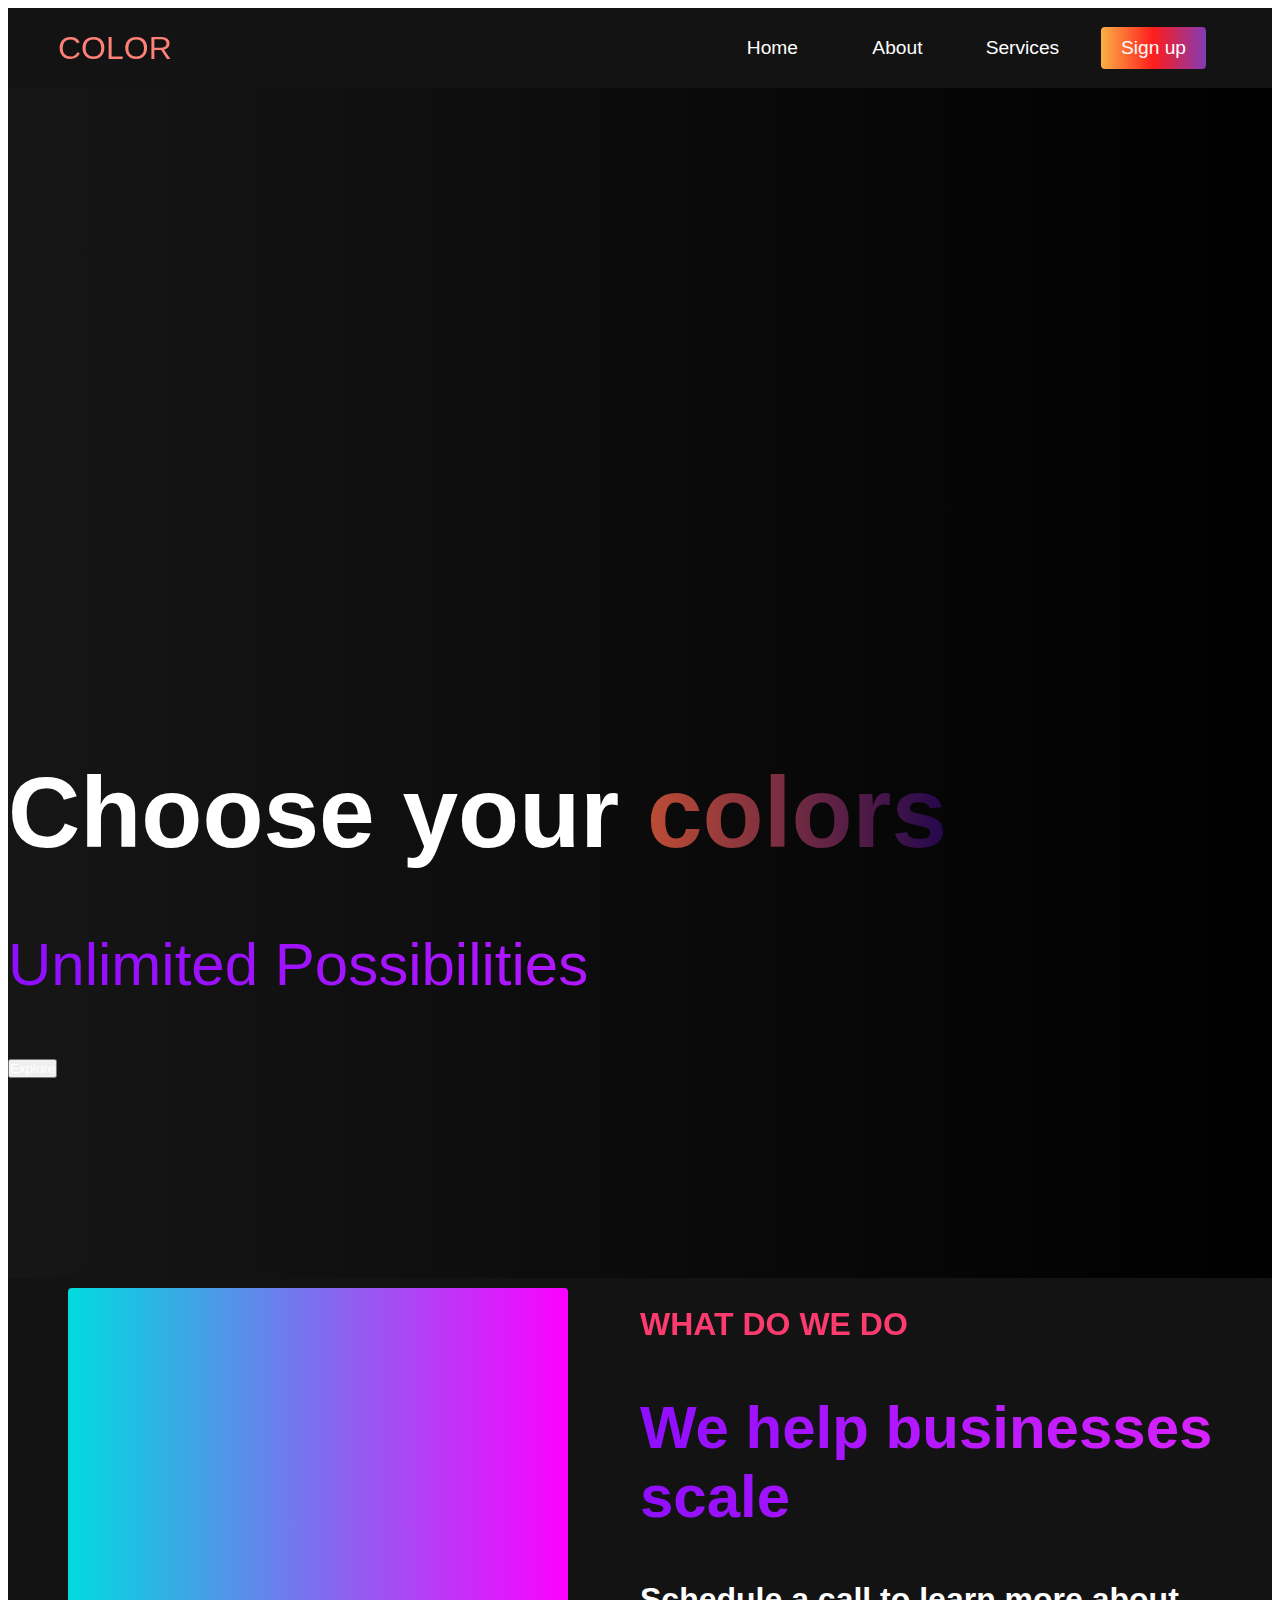
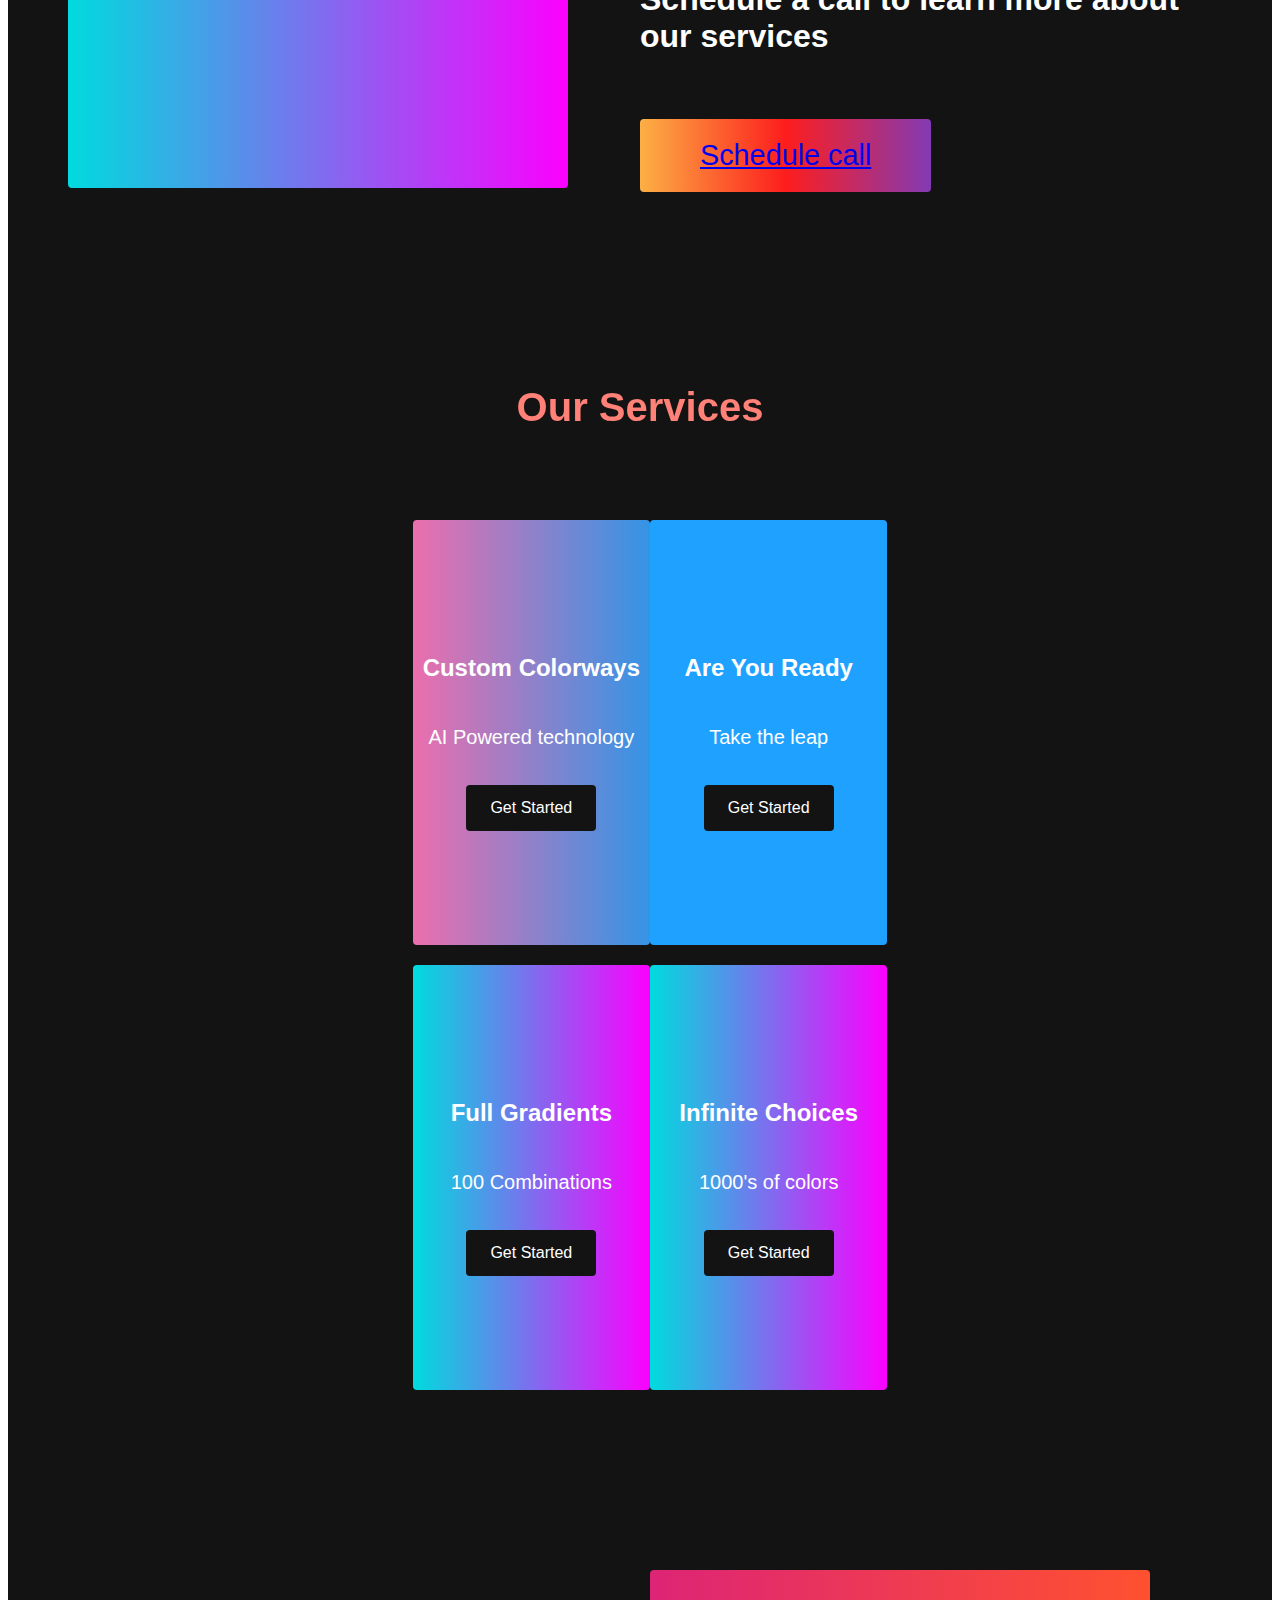
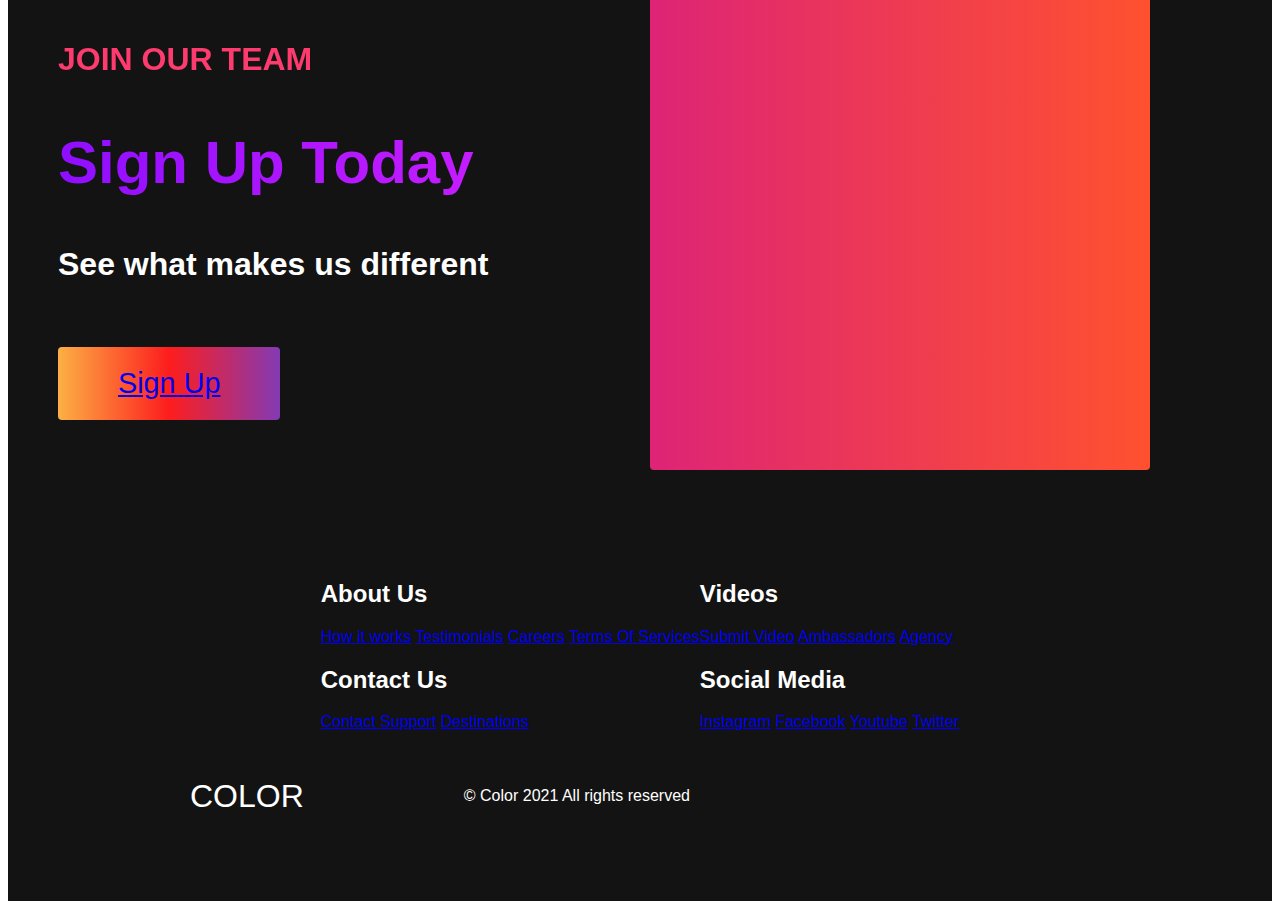
<file: index.html>
<!DOCTYPE html>
<html lang="en">
<head>
    <meta charset="UTF-8">
    <meta http-equiv="X-UA-Compatible" content="IE=edge">
    <meta name="viewport" content="width=device-width, initial-scale=1.0">
    <title>Scroll Website</title>
    <link rel="stylesheet" href="styles.css">
    <link rel="stylesheet" href="https://use.fontawesome.com/releases/v5.15.4/css/all.css" integrity="sha384-DyZ88mC6Up2uqS4h/KRgHuoeGwBcD4Ng9SiP4dIRy0EXTlnuz47vAwmeGwVChigm" crossorigin="anonymous">
</head>
<body>
    <!--Navbar Section-->
    <nav class="navbar">
        <div class="navbar__container">
            <a href="#home" id="navbar__logo"> COLOR</a>
            <div class="navbar__toggle" id="mobile-menu">
                <span class="bar"></span>
                <span class="bar"></span>
                <span class="bar"></span>
            </div>
            <ul class="navbar__menu">
                <li class="navbar__item">
                    <a href="#home" class="navbar__links" id="home-page">Home</a>
                </li>
                <li class="navbar__item">
                    <a href="#about" class="navbar__links" id="about-page">About</a>
                </li>
                <li class="navbar__item">
                    <a href="#services" class="navbar__links" id="services-page">Services</a>
                </li>
                <li class="navbar__btn">
                    <a href="#sign-up" class="button" id="signup">Sign up</a>
                </li>
            </ul>
        </div>

    </nav>
    <!--Hero Section-->
    <div class="hero" id="home"></div>
        <div class="hero" id="home">
            <h1 class="hero__heading">Choose your<span> colors</span></h1>
            <p class="hero__description">Unlimited Possibilities</p>
            <button class="main__btn"><a href="#">Explore</a></button>
        </div>
    </div>
    <!-- About Section -->
    <div class="main" id="about">
        <div class="main__container">
            <div class="main__img--container">
                <div class="main__img--card"><i class="fas fa-layer-group"></i></div>
            </div>
            <div class="main__content">
                <h1>What do we do</h1>
                <h2>We help businesses scale</h2>
                <p>Schedule a call to learn more about our services</p>
                <button class="main_btn"><a href="#">Schedule call</a></button>
            </div>
        </div>
    </div>

    <!-- Services section -->
    <div class="services" id="services">
        <h1>Our Services</h1>
        <div class="services__wrapper">
            <div class="services__card">
                <h2>Custom Colorways</h2>
                <p>AI Powered technology</p>
                <div class="services__btn"><button>Get Started</button></div>
            </div>

            <div class="services__card">
                <h2>Are You Ready</h2>
                <p>Take the leap</p>
                <div class="services__btn"><button>Get Started</button></div>
            </div>

            <div class="services__card">
                <h2>Full Gradients</h2>
                <p>100 Combinations</p>
                <div class="services__btn"><button>Get Started</button></div>
            </div>

            <div class="services__card">
                <h2>Infinite Choices</h2>
                <p>1000's of colors</p>
                <div class="services__btn"><button>Get Started</button></div>
            </div>
        </div>
    </div>

    <!-- Feature section -->
    <div class="main" id="sign-up">
        <div class="main__container">
            <div class="main__content">
                <h1>Join Our Team</h1>
                <h2>Sign Up Today</h2>
                <p>See what makes us different</p>
                <button class="main_btn"><a href="#">Sign Up</a></button>
            </div>
            <div class="main__img--container">
                <div class="main__img--card" id="card-2"><i class="fas fa-users"></i></div>
            </div>
            
        </div>
    </div>

    <!-- Footer section -->
    <div class="footer__container">
        <div class="footer__links">
           <div class="footer__link-wrapper">
               <div class="footer__link--items">
                   <h2>About Us</h2>
                   <a href="/sign-up">How it works</a>
                   <a href="/sign-up">Testimonials</a>
                   <a href="/sign-up">Careers</a>
                   <a href="/sign-up">Terms Of Services</a>
                </div>
                <div class="footer__link--items">
                    <h2>Contact Us</h2>
                    <a href="/sign-up">Contact Support</a>
                    <a href="/sign-up">Destinations</a>
                 </div>
                </div>
                <div class="footer__link-wrapper"> 
                 <div class="footer__link--items">
                    <h2>Videos</h2>
                    <a href="/">Submit Video</a>
                    <a href="/">Ambassadors</a>
                    <a href="/">Agency</a>   
                 </div>
                 <div class="footer__link--items">
                    <h2>Social Media</h2>
                    <a href="/">Instagram</a>
                    <a href="/">Facebook</a>
                    <a href="/">Youtube</a>
                    <a href="/">Twitter</a>
                <!-- </div> -->
                 </div>
           </div> 
        </div>
        <section class="social__media">
            <div class="social__media--wrap">
                <div class="footer__logo">
                    <a href="/" id="footer__logo">COLOR</a>
                </div>
                <p class="website__rights">© Color 2021 All rights reserved</p>
                <div class="social__icons">
                    <a href="/" class="social__icon--link" target="_blank"><i class="fab fa-facebook"></i></a>
                    <a href="/" class="social__icon--link" target="_blank"><i class="fab fa-instagram"></i></a>
                    <a href="/" class="social__icon--link" target="_blank"><i class="fab fa-twitter"></i></a>
                    <a href="/" class="social__icon--link" target="_blank"><i class="fab fa-youtube"></i></a>
                    <a href="/" class="social__icon--link" target="_blank"><i class="fab fa-linkedin"></i></a>
                
                </div>
            </div>
        </section>
    </div>


    <script src="app.js"></script>
</body>
</html>
</file>
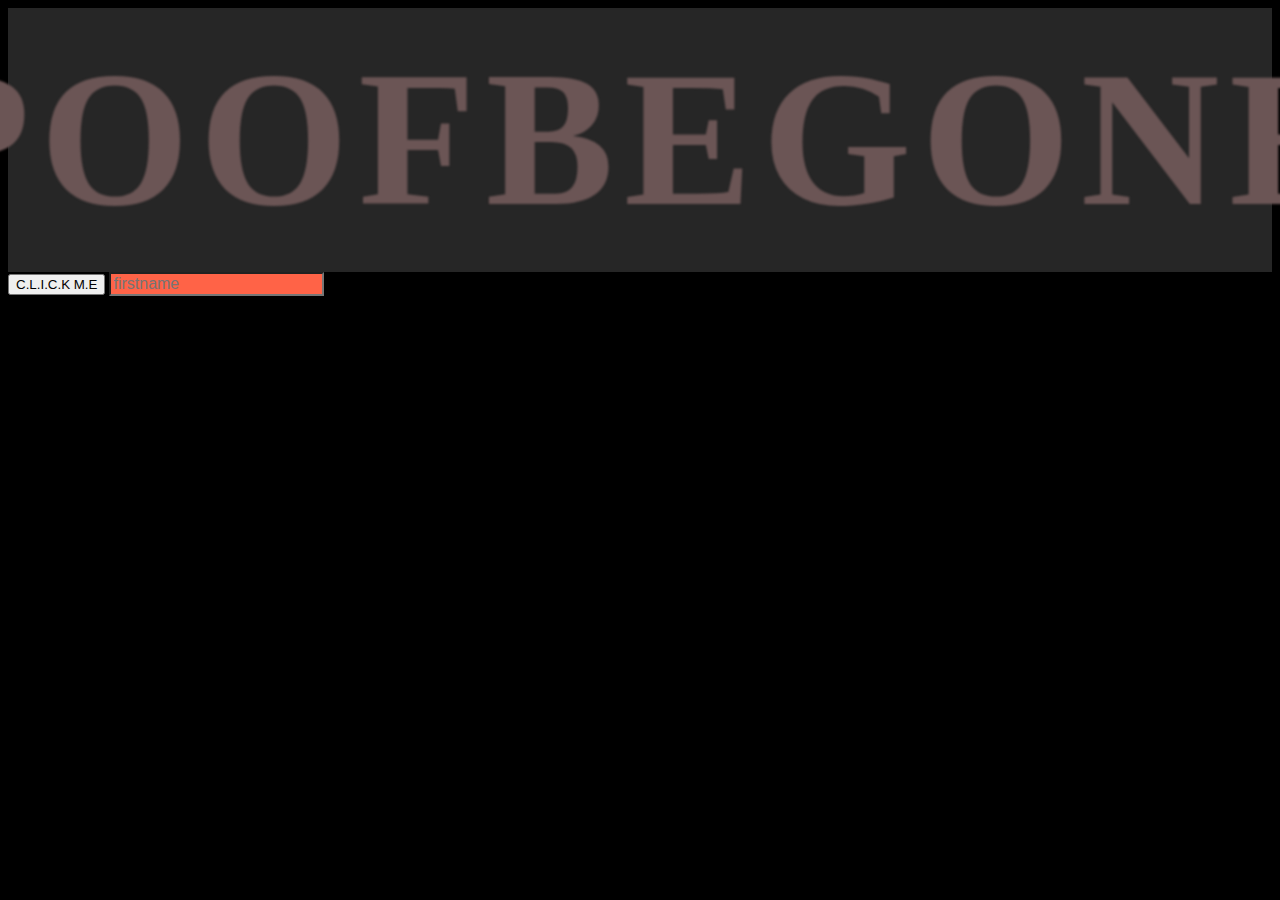
<file: JavaS.html>
<!DOCTYPE html>
<html lang="en">
<head>
    <meta charset="UTF-8">
    <meta http-equiv="X-UA-Compatible" content="IE=edge">
    <meta name="viewport" content="width=device-width, initial-scale=1.0">
    <link rel="stylesheet" href="./JavaS.css">
    <title>Document</title>
</head>
<body>
    <div id="start">
    <h1>       
        <ul>
            <li>!</li>
            <li>E</li>
            <li>N</li>
            <li>O</li>
            <li>G</li>
            <li>E</li>
            <li>B</li>
            <li>F</li>
            <li>O</li>
            <li>O</li>
            <li>P</li>
            <li>!</li>
      </ul>
    </h1>
    </div>

    <div>
        <button>C.L.I.C.K M.E</button>
        <input type="text" placeholder="firstname">
    </div>
    <script src ="JavaS.js">
      // JavaScript goes here
      console.log("Hello World");
    </script>
</body>
</html>
</file>
<file: styles.css>
*{
    box-sizing: border-box;
    /* margin: 0; */
    padding: 0;
    font-family: 'Kumbh Sans', sans-serif;
    scroll-behavior: smooth;
    /* everything moved to corner because of padding and margin */
}

.navbar{
    background: #131313;
    /* height: 80px; */
    display: flex;
    justify-content: center;
    align-items: center;
    font-size: 1.2rem;
    position: sticky;
    top: 0;
    z-index: 999;
}

.navbar__container{
    display: flex;
    justify-content: space-between;
    height: 80px;
    z-index: 1;
    width: 100%;
    max-width: 1300px;
    margin: 0 auto;
    padding: 0 50px;
}

#navbar__logo{
    background-color: #ff8177;
    background-image: linear-gradient(to top #ff0844 0%, #ffb199 100%);
    background-size: 100%;
    -webkit-background-clip: text;
    -moz-background-clip: text;
    -webkit-text-fill-color: transparent;
    -moz-text-fill-color: transparent;
    display: flex;
    align-items: center;
    cursor: pointer;
    text-decoration: none;
    font-size: 2rem;
}

.navbar__menu{
    display: flex;
    align-items: center;
    list-style: none;
}

.navbar__item{
    height: 80px;
}

.navbar__links{
    color: #fff;
    display: flex;
    align-items: center;
    justify-content: center;
    width: 125px;
    text-decoration: none;
    height: 100%;
    transition: all 0.3s ease;
}

.navbar__btn{
    display: flex;
    justify-content: center;
    align-items: center;
    padding: 0 1rem;
    width: 100%;
}

.button{
    display: flex;
    justify-content: center;
    align-items: center;
    text-decoration: none;
    padding: 10px 20px;
    height: 100%;
    width: 100%;
    border: none;
    outline: none;
    border-radius: 4px;
    background: #833ab4;
    background: -webkit-linear-gradient(to right, #fcb045,#fd1d1d,#833ab4);
    background: linear-gradient(to right, #fcb045,#fd1d1d,#833ab4);
    color: white;
    transition: all 0.3s ease;
}

.navbar__links:hover{
    color: #9518fc;
    transition: all 0.3s ease;
}

@media screen and (max-width: 960px){
    .navbar__container{
        display: flex;
        justify-content: space-between;
        height: 80px;
        z-index: 1;
        width: 100%;
        max-width: 1300px;
        padding: 0;
    }

    .navbar__menu{
        display: grid;
        grid-template-columns: auto;
        margin: 0;
        width: 0;
        position: absolute;
        top: -1000px;
        opacity: 1;
        transition: all 0.5s ease;
        z-index: -1;
        
    }

    .navbar__menu.active{
        background: #131313;
        top: 100%;
        opacity: 1;
        transition: all 0.5s ease;
        z-index: 99;
        height: 60vh;
        font-size: 1.6rem;
    }

    .navbar__logo{
        padding-left: 25px;
    }

    .navbar__toggle.bar{
        width: 25px;
        height: 3px;
        margin: 5px auto;
        transition: all 0.3s ease-in-out;
        background: white;
    }

    .navbar__item{
        width: 100%;
    }

    .navbar__links{
        text-align: center;
        padding: 2rem;
        width: 100%;
        display: table;
    }

    .navbar__btn{
        padding-bottom: 2rem;
    }

    .button{
        display: flex;
        justify-content: center;
        align-items: center;
        width: 80%;
        height: 80px;
        margin: 0;
    }

    #mobile-menu{
        position: absolute;
        top: 20%;
        right: 5%;
        transform: translate(5%, 20%);
    }

    .navbar__toggle.bar{
        display: block;
        cursor: pointer;
    }

    #mobile-menu.is-active .bar:nth-child(2){
        opacity: 0;
    }

    #mobile-menu.is-active.bar:nth-child(1){
        transform: translate(8px) rotate(45deg);
    }

    #mobile-menu.is-active.bar:nth-child(3){
        transform: translate(-8px) rotate(-45deg);
    }
}

/* Hero Section */
.hero{
    background: #000000;
    background: linear-gradient(to right, #161616, #000000);
    padding: 200px 0;
}

.hero__container{
    display: flex;
    flex-direction: column;
    justify-content: center;
    align-items: center;
    max-width: 1200px;
    margin: 0 auto;
    height: 90%;
    text-align: center;
    padding: 30px;
}

.hero__heading{
    font-size: 100px;
    margin-bottom: 24px;
    color: #fff;
}
.hero__heading span {
    background: #23074d;  /* fallback for old browsers */
    background: -webkit-linear-gradient(to right, #cc5333, #23074d);  /* Chrome 10-25, Safari 5.1-6 */
    background: linear-gradient(to right, #cc5333, #23074d); /* W3C, IE 10+/ Edge, Firefox 16+, Chrome 26+, Opera 12+, Safari 7+ */
    background-size: 100%;
    -webkit-background-clip: text;
    -moz-background-clip: text;
    -webkit-text-fill-color: transparent;
    -mo-text-fill-color: transparent
}

.hero__description{
    font-size: 60px;
    background:#da22ff;  /* fallback for old browsers */
    background: -webkit-linear-gradient(to right, #9114ff, #da22ff);  /* Chrome 10-25, Safari 5.1-6 */
    background: linear-gradient(to right, #8f0eff, #da22ff); /* W3C, IE 10+/ Edge, Firefox 16+, Chrome 26+, Opera 12+, Safari 7+ */
    background-size: 100%;
    -webkit-background-clip: text;
    -moz-background-clip: text;
    -webkit-text-fill-color: transparent;
    -moz-text-fill-color: transparent
}

.highlight{
    border-bottom: 4px solid rgb(132, 0, 255);

}

@media screen and (max-width 768px) {
    .hero__heading{
        font-size: 60px;
    }
    .hero__description{
        font-size: 40px;
    }
}

/* About Section */

.main{
    background-color: #131313;
    padding: 10 rem 0;
}

.main__container{
    display: grid;
    grid-template-columns: 1fr 1fr;
    align-items: center;
    justify-content: center;
    margin: 0 auto;
    height: 90%;
    z-index: 1;
    width: 100%;
    max-width: 1300px;
    padding: 0 50px;


}

.main__content{
    color: #fff;
    width: 100%;
}

.main__content h1{
    font-size: 2rem;
    background-color: #fe3b6f;
    background-image: linear-gradient(to top #ff087b 0%, #ed1a52 100%);
    background-size: 100%;
    -webkit-background-clip: text;
    -moz-background-clip: text;
    -webkit-text-fill-color: transparent;
    -moz-text-fill-color: transparent;
    text-transform: uppercase;
    margin-bottom: 32px;
}

.main__content h2{
    font-size: 4rem;
    font-size: 60px;
    background:#ff8177;  /* fallback for old browsers */
    background: -webkit-linear-gradient(to right, #9114ff, #da22ff);  /* Chrome 10-25, Safari 5.1-6 */
    background: linear-gradient(to right, #8f0eff, #da22ff); /* W3C, IE 10+/ Edge, Firefox 16+, Chrome 26+, Opera 12+, Safari 7+ */
    background-size: 100%;
    -webkit-background-clip: text;
    -moz-background-clip: text;
    -webkit-text-fill-color: transparent;
    -moz-text-fill-color: transparent
}

.main__content p{
    margin-top: 1rem;
    font-size: 2rem;
    font-weight: 700;
}

.main_btn{
    font-size: 1.8rem;
    background: #833ab4;
    background: -webkit-linear-gradient(to right, #fcb045,#fd1d1d,#833ab4);
    background: linear-gradient(to right, #fcb045,#fd1d1d,#833ab4);
    padding: 20px 60px;
    border: none;
    border-radius: 4px;
    /* color: #fff; */
    margin-top: 2rem;
    cursor: pointer;
    position: relative;
    transition: all 0.35s;
    outline: none;
}

.main__btn a{
    position: relative;
    z-index: 2;
    color: #fff;
    text-decoration: none;
}

.main__btn:after{
    position: absolute;
    content: '';
    top: 0;
    left: 0;
    width: 0;
    height: 100%;
    background: #ff1ead;
    transition: all 0.35s;
    border-radius: 4px;
}

.main__btn:hover{
    color: #fff;
}

.main__btn:hover::after{
    width: 100%;
}

.main__img--container{
    text-align: center;
}

.main__img--card{
    margin: 10px;
    height: 500px;
    width: 500px;
    border-radius: 4px;
    display: flex;
    flex-direction: column;
    justify-content: center;
    color: #fff;
    background-image: linear-gradient(to right, #00dbde 0%, #fc00ff 100% );
}

.fa-layer-group, .fa-users{
    font-size: 14rem;
}

#card-2{
    background: #ff512f;
    background: -webkit-linear-gradient(to right, #dd2476,#ff512f);
    background: linear-gradient(to right, #dd2476,#ff512f);
}

/* Mobile Responsivness */

@media  screen and (max-width: 1100px) {
    .main__container{
        display: grid;
        grid-template-columns: 1fr;
        align-items: center;
        justify-content: center;
        width: 100%;
        margin: 0 auto;
        height: 90%
    }

    .main__img--container {
        display: flex;
        justify-content: center;
    }

    .main__img--card{
        height: 425px;
        width: 425px;
    }

    .main__content{
        text-align: center;
        margin-bottom: 4rem;
    }

    .main__content{
        font-size: 2.5rem;
        margin-top: 2rem;
    }

    .main__content h2{
        font-size: 3rem;
    }

    .main__content p{
        margin-top: 1rem;
        font-size: 1rem;
    }
    
}

@media screen and (max-width:480px) {
    .main_img--card{
        width: 250px;
        height: 250px;
    }
    
    .fa-users, .fa-layer-group{
        font-size: 4rem;
    }

    .main__content h1{
        font-size: 2rem;
        margin-top: 3rem;
    }

    .main__content h2{
        font-size: 2rem;
    }

    .main__content p{
        margin-top: 2rem;
    }

    .main__btn{
        padding: 12px 36px;
        2.5rem 0;
    }
}

/* Services section */
.services{
    background: #131313;
    display: flex;
    flex-direction: column;
    justify-content: center;
    align-items: center;
    height: 100%;
    padding: 10rem 0;
}

.services h1{
    background-color: #ff8177;
    background-image: linear-gradient(to right #ff0844 0%, #ffb199 100%);
    background-size: 100%;
    -webkit-background-clip: text;
    -moz-background-clip: text;
    -webkit-text-fill-color: transparent;
    -moz-text-fill-color: transparent;
    margin-bottom: 5rem;
    font-size: 2.5rem;
    
}

.services__wrapper{
    display: grid;
    grid-template-columns: 1fr 1fr 1fr 1fr;
    grid-template-rows: 1fr;
    /* justify-content: space-between; */
}

.services__card{
    margin: 10px;
    height: 425px;
    width: 300px;
    border-radius: 4px;
    display: flex;
    flex-direction: column;
    justify-content: center;
    color: #fff;
    background-image: linear-gradient(to right, #00dbde 0%, #fc00ff 100%);
    transition: 0.3s ease-in;
}

.services__card:nth-child(1) {
    background: #3494E6;  /* fallback for old browsers */
    background: -webkit-linear-gradient(to right, #EC6EAD, #3494E6);  /* Chrome 10-25, Safari 5.1-6 */
    background: linear-gradient(to right, #EC6EAD, #3494E6); /* W3C, IE 10+/ Edge, Firefox 16+, Chrome 26+, Opera 12+, Safari 7+ */
    
}


.services__card{
    margin: 10px;
    height: 425px;
    width: 100%;
    border-radius: 4px;
    display: flex;
    flex-direction: column;
    justify-content: center;
    color: #fff;
    background-image: linear-gradient(to right, #00dbde 0%, #fc00ff 100%);
    transition: 0.3s ease-in;
}
.services__card:nth-child(2) {
    background: #1fa2ff;
    background: -webkit-linear-gradient(to right, #a6ffcb, #12d8fa, #1fa2ff)

}
.services__card:nth-child(3) {
    background-image: linear-gradient(- 225deg,#231557 0%,#44107a 29%, #ff1361 67%, #fff800);

}

.services__card h2{
    text-align: center;
}

.services__card p {
    text-align: center;
    margin-top: 24px;
    font-size: 20px;
}


.services__btn{
    display: flex;
    justify-content: center;
    margin-top: 16px;
}

.services__card button{
    color: #fff;
    padding: 14px 24px;
    border: none;
    outline: none;
    border-radius: 4px;
    background: #131313;
    font-size: 1rem;

}

.services__card button:hover{
    transform: scale(1.075);
    transition: 0.3s ease-in;
    cursor: pointer;
}

@media screen and (max-width: 1300px){
    .services__wrapper{
        grid-template-columns: 1fr 1fr;
    }
}

@media screen and (max-width: 768px) {
    .services__wrapper{
        grid-template-columns: 1fr;
    }
}

/* Footer Css  */

.footer__container{
    background-color: #131313;
    padding: 5rem 0;
    display: flex;
    flex-direction: column;
    justify-content: center;
    align-items: center;
}

#footer__logo{
    color: #fff;
    display: flex;
    align-items: center;
    cursor: pointer;
    text-decoration: none;
    font-size: 2rem;
}

.footer__links{
    width: 100%;
    max-width: 1000px;
    display: flex;
    justify-content: center;
    color: #fff;
}

.footer__links--wrapper{
    display: flex;
    
}

.footer__links--items{
    display: flex;
    flex-direction: column;
    align-items: flex-start;
    margin: 16px;
    text-align: left;
    width: 160px;
    box-sizing: border-box;
    color: #fff;
}

.footer__links--items h2{
    margin-bottom: 16px;
    color: #fff;

}

.footer__links--items a{
    color: #fff;
    text-decoration: none;
    margin-bottom: 0.5rem;
    transition: 0.3 ease-out;
}

.footer__links--items a:hover{
    color: #e9e9e9;
    transition: 0.3 ease-out;
}

.social__icon--link{
    color: #fff;
    font-size: 35px;
}

.social__media{
    max-width: 1000px;
    width: 100%;

}

.social__media--wrap{
    display: flex;
    justify-content: space-between;
    align-items: center;
    width: 90%;
    max-width: 1000px;
    margin: 40px auto 0 auto;
}

.social__icons{
    display: flex;
    justify-content: space-between;
    align-items: center;
    width: 240px;
}

.website__rights{
    color: #fff;
}

@media screen and (max-width: 820px){
    .footer__links{
        padding-top: 2rem;
    }

    #footer__logo{
        margin-bottom: 2rem;
    }

    .website__rights{
        margin: 2rem;
    }

    .footer__links--wrapper{
        flex-direction: column;
    }

    .social__media--wrap{
        flex-direction: column;
    }


}

@media screen and (max-width: 480px) {
    .footer__links--items{
        margin: 0;
        padding: 10px;
        width: 100%;
    }
    
}
</file>
<file: JavaS.css>
body{
   background-color: black;
    /* background-image: url("img_tree.gif"), url("paper.gif"); */
}
#start{
    margin: O;
    padding: 0;
    font-family: verdana;
    display: flex;
    justify-content: center;
    align-items: center;
    /* height: 100vh; */
    background: #262626;
}
ul{
    margin: 0;
    padding: 0;
    display: flex;
    flex-direction: row-reverse;
}
ul li{
    list-style: none;
    color: rgb(107, 85, 85);
    font-size: 6em;
    font-weight: bold;
    letter-spacing: 10px;
    filter: blur(1px);
    transition: 4s;
}
ul li:hover,
ul li:hover ~ li
{
    transform: rotate(180deg) translateY(-200px);
    transition: 2s;
    filter: blur(20px);
    opacity: 0;

}
button:hover{
    color: steelblue;
    background-color: tomato;
    font-size: 100%;

}
input{
    color: steelblue;
    background-color: tomato;
    font-size: 100%;

}
</file>
